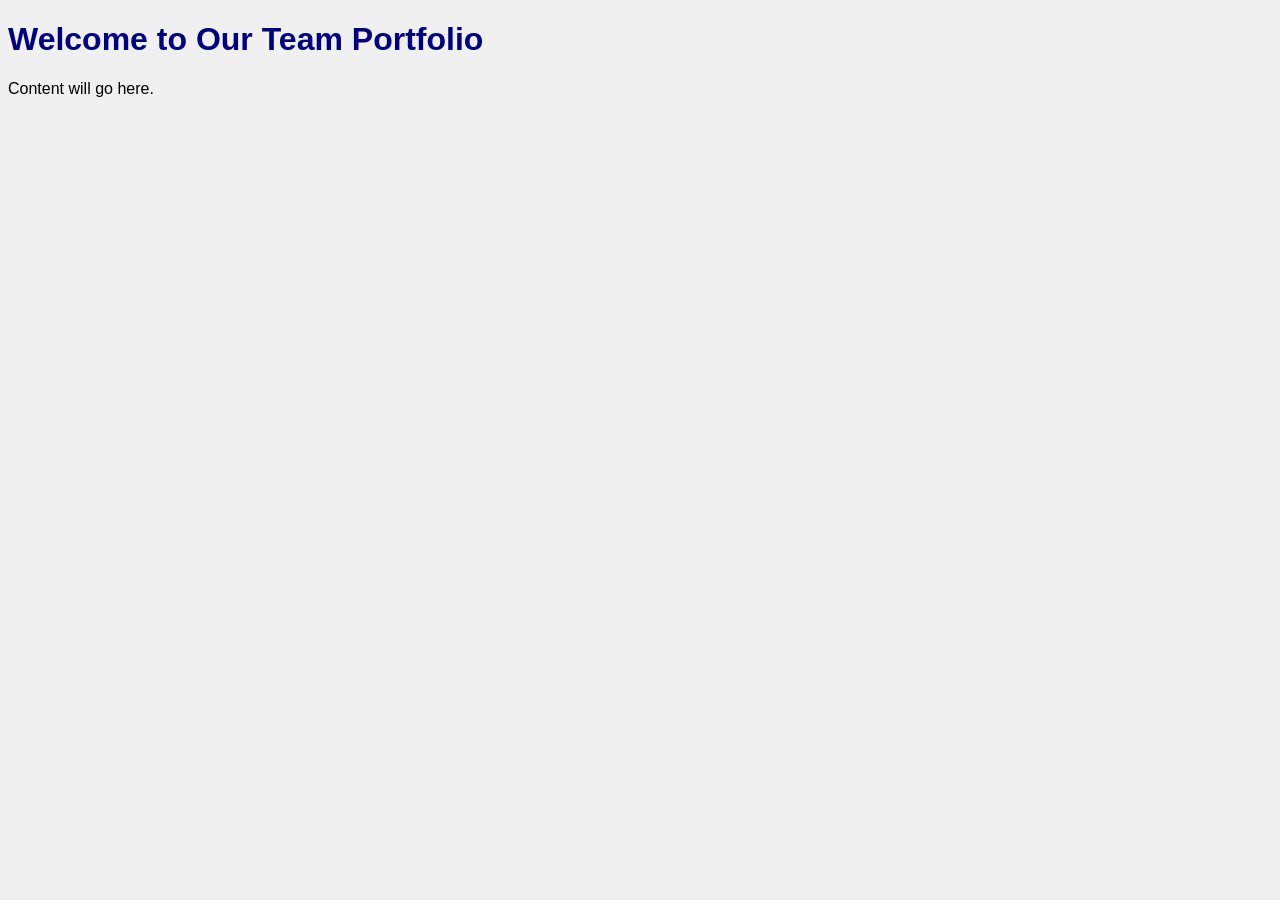
<file: index.html>
<!DOCTYPE html>
<html>
<head><title>web development</title>
    <link rel="stylesheet" href="style.css">
    <script src="script.js"></script>
</head>
<body>
  <h1>Welcome to Our Team Portfolio</h1>
  <p>Content will go here.</p>
</body>
</html>
</file>
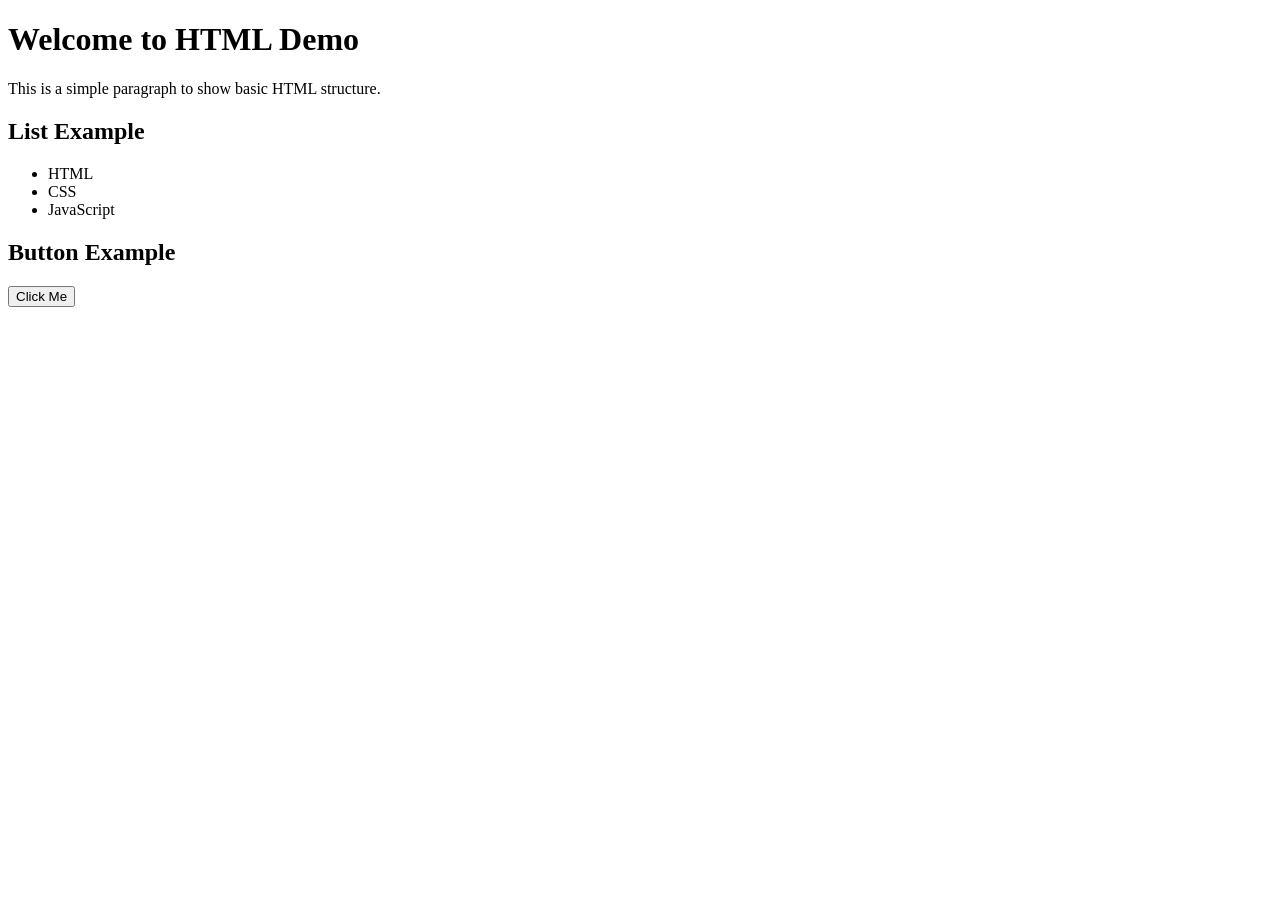
<file: f2.html>
<!DOCTYPE html>
<html>
<head>
    <title>Simple Demo Page</title>
</head>
<body>
    <h1>Welcome to HTML Demo</h1>
    <p>This is a simple paragraph to show basic HTML structure.</p>

    <h2>List Example</h2>
    <ul>
        <li>HTML</li>
        <li>CSS</li>
        <li>JavaScript</li>
    </ul>

    <h2>Button Example</h2>
    <button onclick="alert('Hello Students!')">Click Me</button>
</body>
</html>
</file>
<file: style.css>
body 
{ 
    font-family: Arial, sans-serif; background-color: #f0f0f0;
 } 
h1 { color: navy; }
</file>
